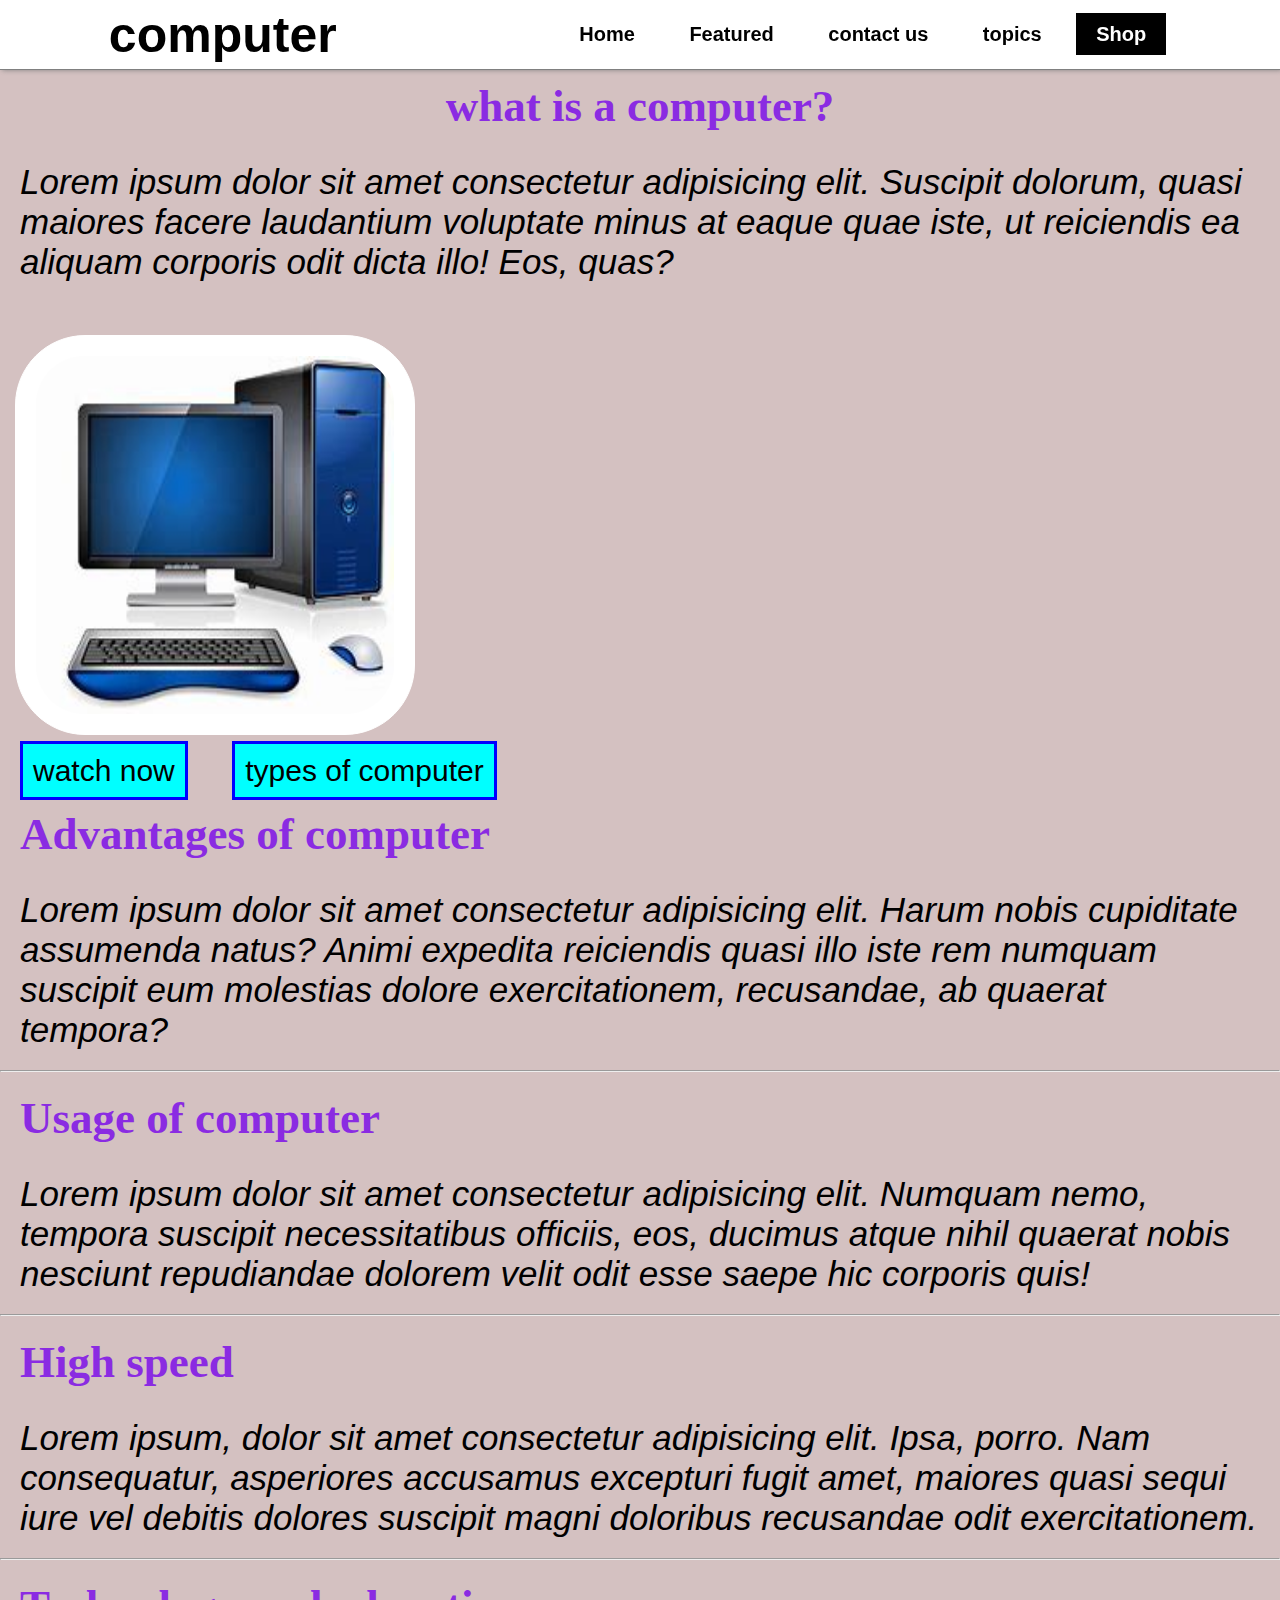
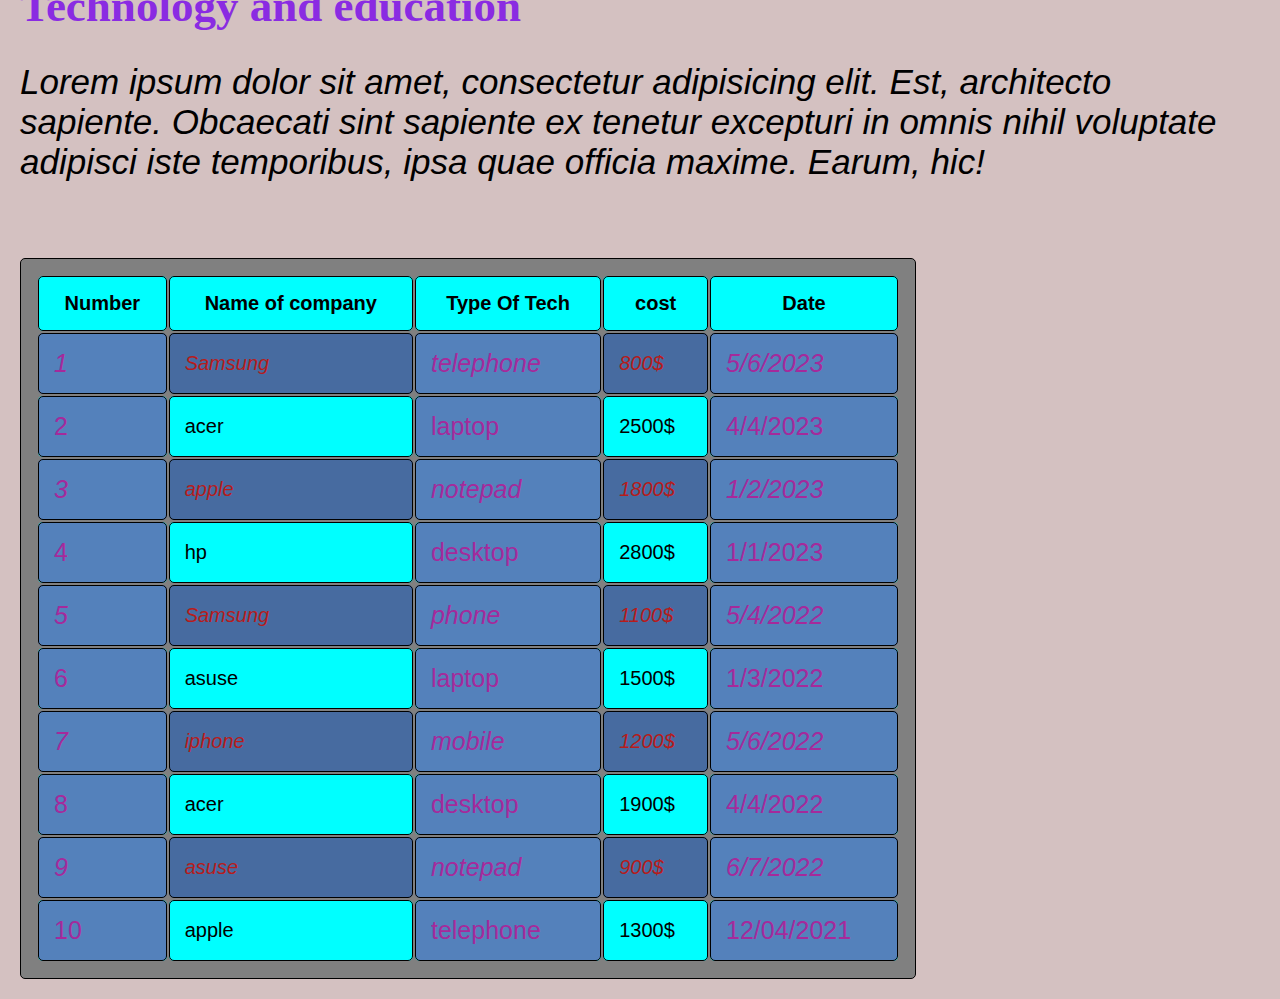
<file: index.html>
<!DOCTYPE html>
<html lang="en">
<head>
    <title>computer</title>
    <link rel="stylesheet" href="styles/style.css">
</head>
<body>
<header>
    <nav>
        <div class="site-name">computer</div>
        <div class="menu">
			<a href="#home">Home</a>
			<a href="#tables">Featured</a>
			<a href="./contactus.html">contact us</a>
			<a href="#information">topics</a>
			<a href="#tables">Shop</a>
		</div>
    </nav>
</header>




    <h1 class="heading" id="home">what is a computer?</h1>
    <p>Lorem ipsum dolor sit amet consectetur adipisicing elit.
         Suscipit dolorum, 
        quasi maiores facere laudantium voluptate minus at eaque quae iste,
         ut reiciendis ea aliquam corporis odit dicta illo! Eos, quas?
        </p>
          <br>
          <img src="images/com 1.jpg" alt="desktop"><br>
          
         <a href="https://youtube.com" title="youtube" class="links">watch now</a> 
        
        <a href="com.html" title="another page" class="links">types of computer</a>
        <h2 class="heading">Advantages of computer</h2>
        <p>Lorem ipsum dolor sit amet consectetur adipisicing elit.
             Harum nobis cupiditate assumenda natus? Animi expedita reiciendis quasi illo iste rem numquam suscipit
              eum molestias dolore exercitationem,
             recusandae, ab quaerat tempora?</p>
             <hr>
             <h3 class="heading" id="information" >Usage of computer</h3>
             <p>Lorem ipsum dolor sit amet consectetur adipisicing elit.
                 Numquam nemo, tempora suscipit necessitatibus officiis, eos,
                 ducimus atque nihil quaerat nobis nesciunt repudiandae dolorem velit odit esse saepe hic corporis quis!</p>
                 <hr>
                 <h4 class="heading">High speed</h4>
                 <p  >Lorem ipsum, dolor sit amet consectetur adipisicing elit. Ipsa, porro.
                     Nam consequatur, asperiores accusamus excepturi fugit amet,
                     maiores quasi sequi iure vel debitis dolores suscipit magni doloribus recusandae odit exercitationem.</p>
                     <hr>
                     <h5 class="heading">Technology and education</h5>
                     <p>Lorem ipsum dolor sit amet, consectetur adipisicing elit. Est, architecto sapiente.
                         Obcaecati sint sapiente ex tenetur excepturi in omnis nihil voluptate adipisci iste temporibus,
                         ipsa quae officia maxime. Earum, hic!</p><br><br>

                         <table id="tables">
                            <tr>
                                <th>Number</th>
                                <th>Name of company</th>
                                <th>Type Of Tech</th>
                                <th>cost</th>
                                <th>Date</th>
                            </tr>
                            <tr>
                                <td>1</td>
                                <td>Samsung</td>
                                <td>telephone</td>
                                <td>800$</td>
                                <td>5/6/2023</td>
                            </tr>

                            <tr>
                                <td>2</td>
                                <td>acer</td>
                                <td>laptop</td>
                                <td>2500$</td>
                                <td>4/4/2023</td>
                            </tr>

                            <tr>
                                <td>3</td>
                                <td>apple</td>
                                <td>notepad</td>
                                <td>1800$</td>
                                <td>1/2/2023</td>
                            </tr>
                            <tr>
                                <td>4</td>
                                <td>hp</td>
                                <td>desktop</td>
                                <td>2800$</td>
                                <td>1/1/2023</td>
                            </tr>
                            <tr>
                                <td>5</td>
                                <td>Samsung</td>
                                <td>phone</td>
                                <td>1100$</td>
                                <td>5/4/2022</td>
                            </tr>

                            <tr>
                                <td>6</td>
                                <td>asuse</td>
                                <td>laptop</td>
                                <td>1500$</td>
                                <td>1/3/2022</td>
                            </tr>

                            <tr>
                                <td>7</td>
                                <td>iphone</td>
                                <td>mobile</td>
                                <td>1200$</td>
                                <td>5/6/2022</td>
                            </tr>

                            <tr>
                                <td>8</td>
                                <td>acer</td>
                                <td>desktop</td>
                                <td>1900$</td>
                                <td>4/4/2022</td>
                            </tr>

                            <tr>
                                <td>9</td>
                                <td>asuse</td>
                                <td>notepad</td>
                                <td>900$</td>
                                <td>6/7/2022</td>
                            </tr>
                            <tr>
                                <td>10</td>
                                <td>apple</td>
                                <td>telephone</td>
                                <td>1300$</td>
                                <td>12/04/2021</td>
                            </tr>
            
                         </table>
                

</body>
</html>
</file>
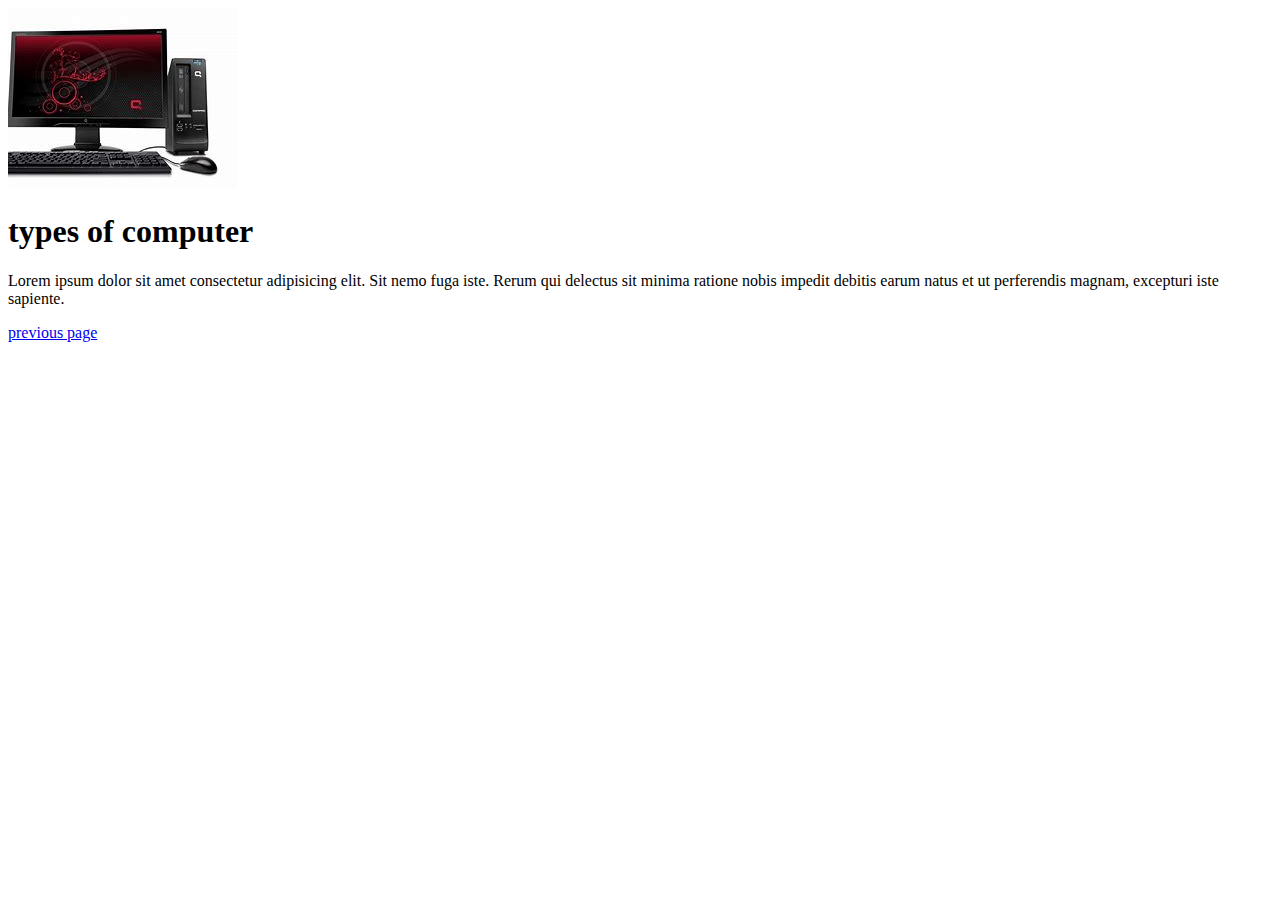
<file: com.html>
<!DOCTYPE html>
<html lang="en">
<head>
    <title>new technology</title>
</head>
<body>
    <img src="images/download.jpg" alt="com">
    <h1>types of computer</h1>
    <p>Lorem ipsum dolor sit amet consectetur adipisicing elit. 
        Sit nemo fuga iste. Rerum qui delectus sit minima ratione nobis 
        impedit debitis earum natus et ut perferendis magnam, excepturi iste sapiente.</p>
        <a href="index.html">previous page</a>
</body>
</html>
</file>
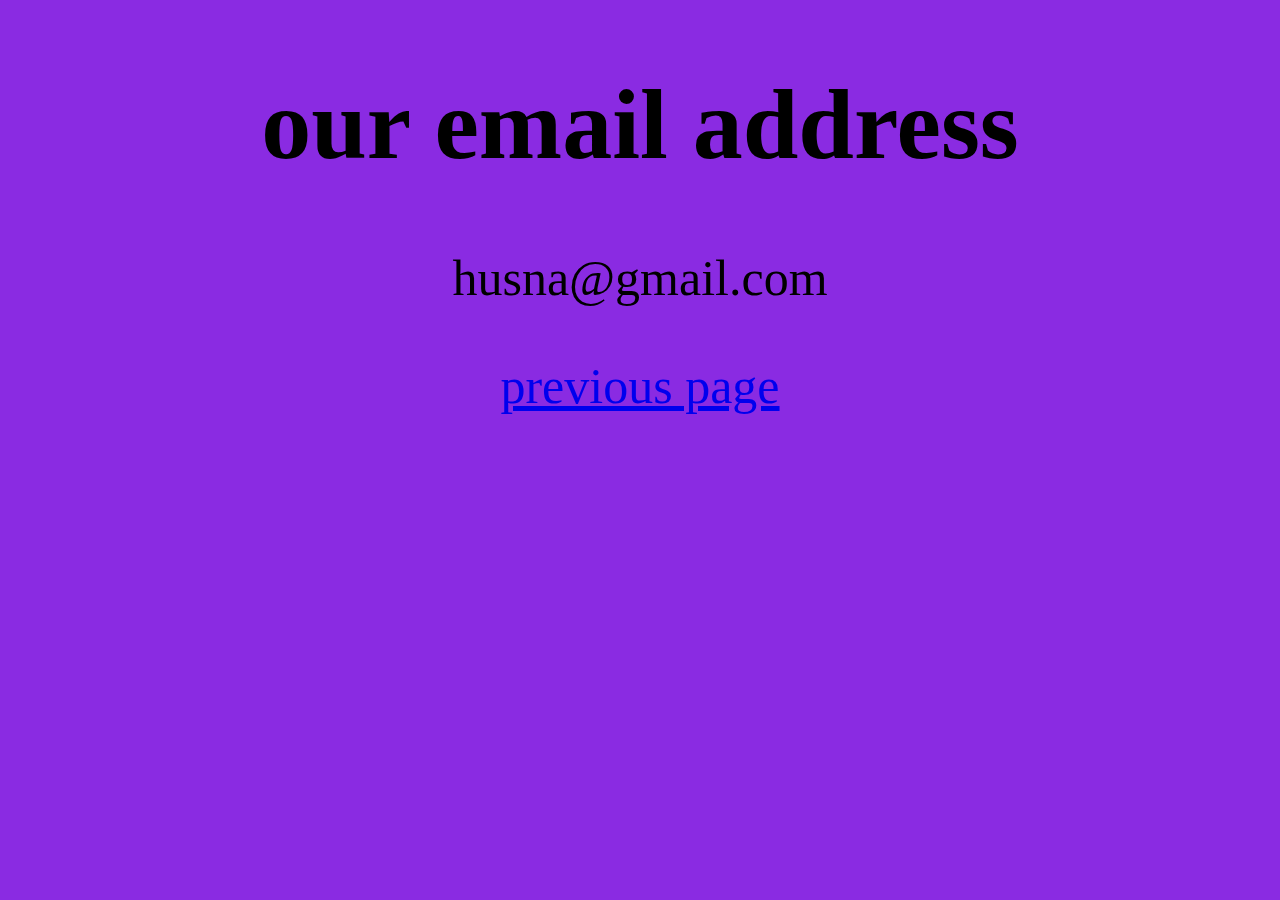
<file: contactus.html>
<!DOCTYPE html>
<html lang="en">
<head>
    <meta charset="UTF-8">
    <meta name="viewport" content="width=device-width, initial-scale=1.0">
    <title>contact us</title>
</head>
<body style="background-color: blueviolet; text-align: center; font-size: 50px;">
    <h1>our email address</h1>
    <p>husna@gmail.com</p>
    <a href="index.html">previous page</a>
</body>
</html>
</file>
<file: styles/style.css>
@import url('https://fonts.googleapis.com/css2?family=Roboto+Slab:wght@300;400;500&family=Roboto:ital,wght@0,400;0,700;0,900;1,500;1,700&display=swap');
*{ padding:0; margin:0;
     box-sizing: border-box;
      font-family: sans-serif; }
header{
	width: 100%;
	height: 60px;
}

html{
	scroll-behavior: smooth;
}
nav{
	width: 100%;
	height: 70px;
	border-bottom: 1px solid grey;
	box-shadow: 2px 0px 5px grey;
	display: flex;
	justify-content: space-around;
	align-items: center;
	position: fixed;
	top:0;
	z-index: 1;
	background: white;
}
.site-name{
	font-size: 50px;
	font-weight: bold;
}
.menu a{
	text-decoration: none;
	font-size: 20px;
	color: black;
	padding: 10px 20px;
	margin:5px;
	font-weight: bold;
}
.menu a:last-child{
	background: black;
	color: white;
}
body{
    background-color: #d4c1c1;
}
.heading{
    color: blueviolet;
    font-size: 45px;
    padding: 10px;
    margin: 10px;
    font-family: serif;
}
h1{
    text-align: center;
}
p{
    font-size: 35px;
    color: black;
    font-style: italic;
    margin: 10px;
    padding: 10px;
}
img{
    padding: 20px;
    margin: 15px;
    height: 400px;
    width: 400px;
    border-radius: 70px;
    border: solid  1px white;
    background-color: white;
}
.links{
    border: solid 3px blue;
    color: black;
    text-decoration: none;
    background-color:aqua;
    margin: 20px;
    padding: 10px;
    font-size: 30px;
}
.links:hover{
    background-color: blueviolet;
    border: solid 1 px black;
    font-size: 40px;
    padding-right: 13px;
    font-style: italic;
}
table,th,tr,td{
    border: 1px solid black;
    border-radius: 5px;
    margin: 20px;
    padding: 15px;
}
table{
    width: 70%;
    height: 50%;
    background-color: grey;
}
tr:nth-child(even){
    background-color:rgb(71, 107, 160);
    color: rgb(182, 28, 28);
    font-style: italic;
    font-size: 20px;
}
td:nth-child(odd){
    background-color: #5481bb;
    font-size: 25px;
    color: rgb(165, 42, 155);
}
tr:nth-child(odd){
    background-color:aqua;
    font-size: 20px;
}
th:hover{
    color: blue;
    background-color: #020202;
    font-size: 40px;
}
td:hover:nth-child(even){
    background-color: #9cac14;
    font-size: 30px;
    color: rgb(56, 55, 55);
}
td:hover:nth-child(odd){
    background-color: #990c0c;
    color: black;
    font-size: 30px;
}
table:hover{
    background-color: #030303;
}
</file>
